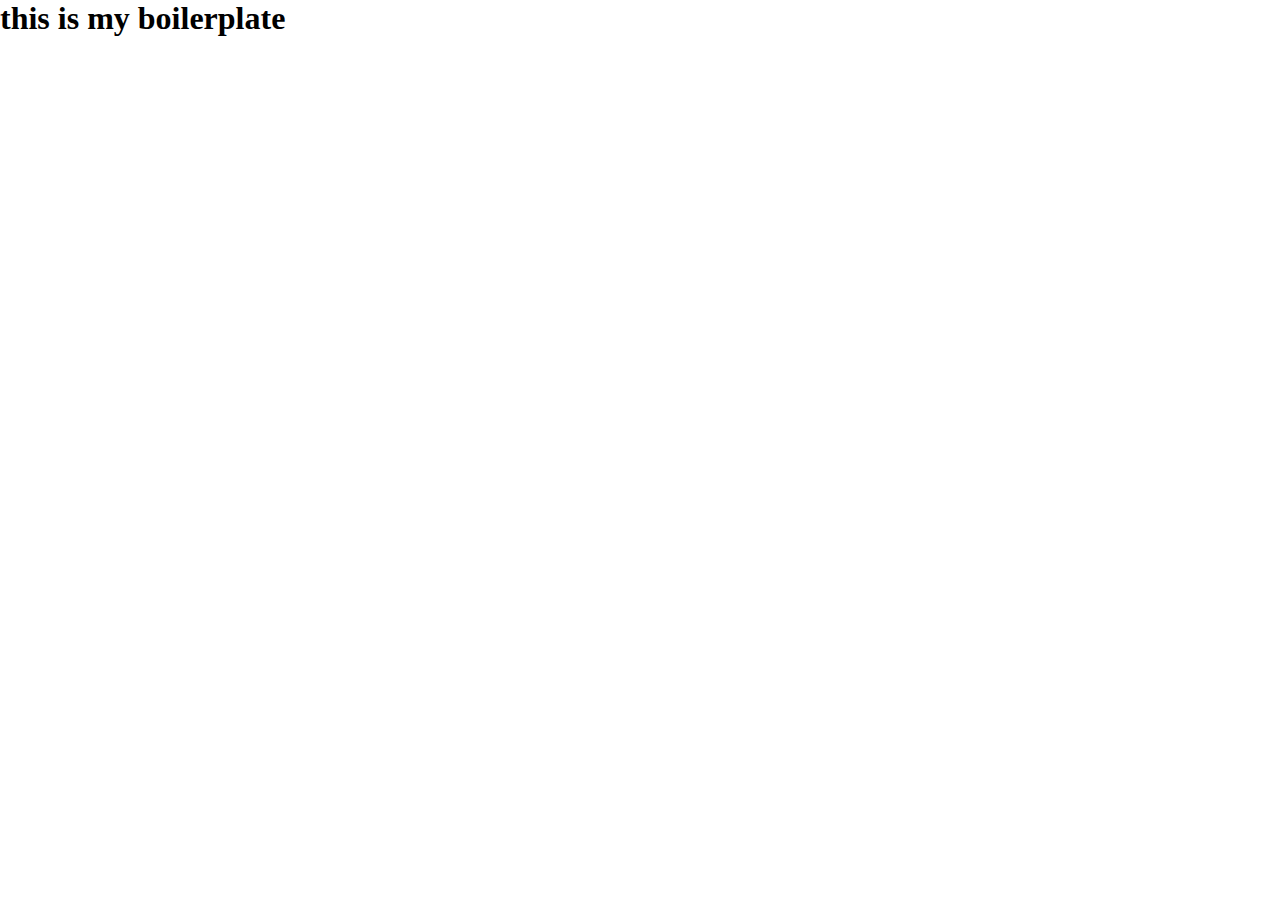
<file: boilerplate/index.html>
<!DOCTYPE html>
<html lang="en">
  <head>
    <meta charset="UTF-8" />
    <meta name="viewport" content="width=device-width, initial-scale=1.0" />
    <title>boilerplate</title>

    <link rel="Stylesheet" href="style.css" />

    <scripts src="script.js" defer></scripts>
  </head>

  <body>
    <h1>this is my boilerplate</h1>
  </body>
</html>
</file>
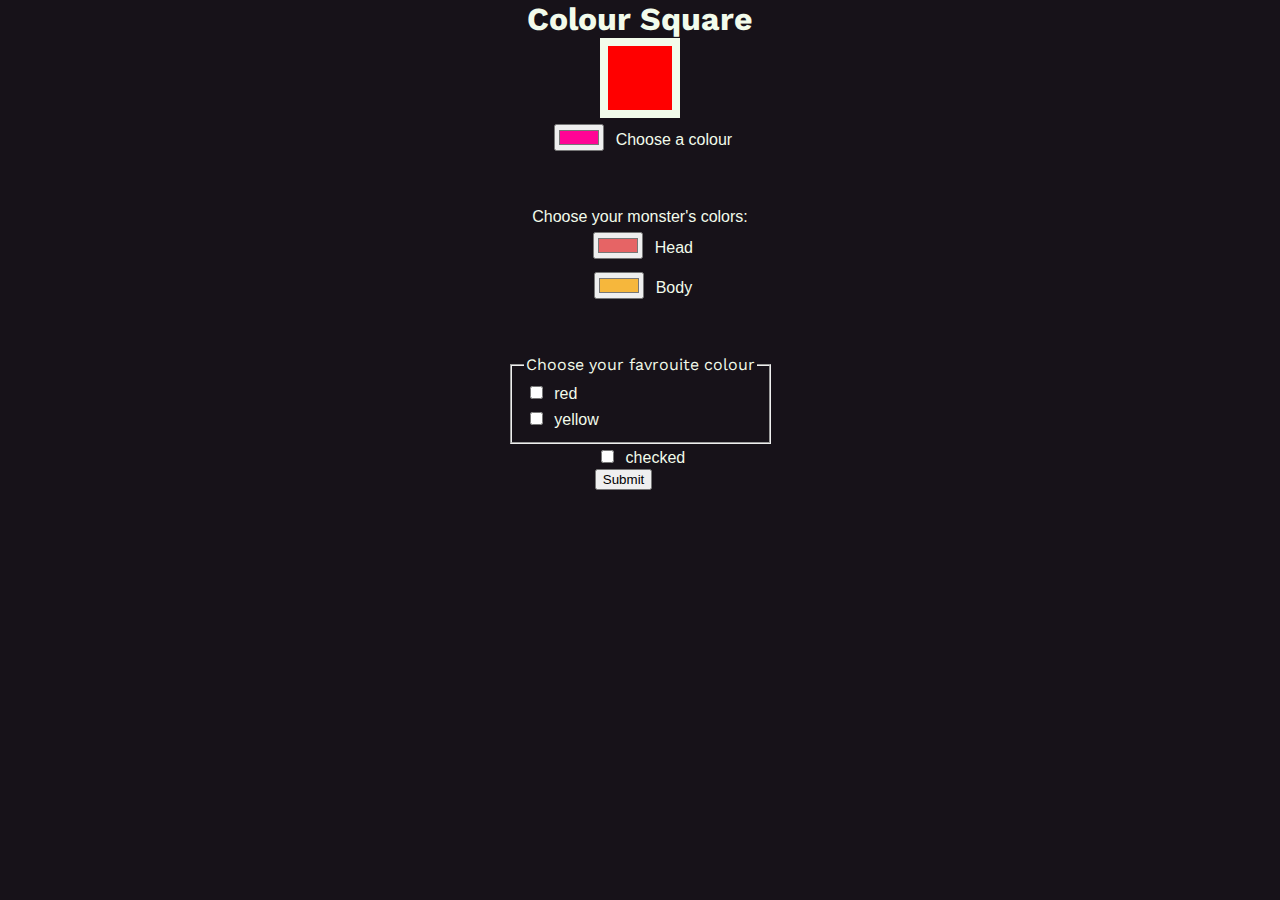
<file: colourpickerfeature/index.html>
<!DOCTYPE html>
<html lang="en">
  <head>
    <meta charset="UTF-8" />
    <meta name="viewport" content="width=device-width, initial-scale=1.0" />
    <title>Colour Picker</title>

    <link rel="Stylesheet" href="style.css" />

    <script src="script.js" defer></script>

    <style>
      .gap-example {
        margin-bottom: 50px; /* Adds gap below the element */
      }
    </style>
  </head>

  <body>
    <h1>Colour Square</h1>

    <div id="colour-square"></div>

    <div>
      <input
        type="color"
        id="colour-picker"
        name="colour-picker"
        value="#ff0495"
      />
      <label for="colour-picker">Choose a colour</label>
    </div>

    <div class="gap-example"></div>
    <p>Choose your monster's colors:</p>

    <div>
      <input type="color" id="head" name="head" value="#e66465" />
      <label for="head">Head</label>
    </div>

    <div>
      <input type="color" id="body" name="body" value="#f6b73c" />
      <label for="body">Body</label>
      <style></style>
    </div>

    <div class="gap-example"></div>

    <fieldset>
      <legend>Choose your favrouite colour</legend>
      <div>
        <input type="checkbox" id="red" name="interest" value="red" />
        <label for="red">red</label>
      </div>
      <div>
        <input type="checkbox" id="yellow" name="interest" value="yellow" />
        <label for="yellow">yellow</label>
      </div>
    </fieldset>
    <form>
      <div>
        <input
          type="checkbox"
          id="subscribeNews"
          name="subscribe"
          value="newsletter"
        />
        <label for="subscribeNews">checked</label>
      </div>
      <div>
        <button type="submit">Submit</button>
      </div>
    </form>
  </body>
</html>
</file>
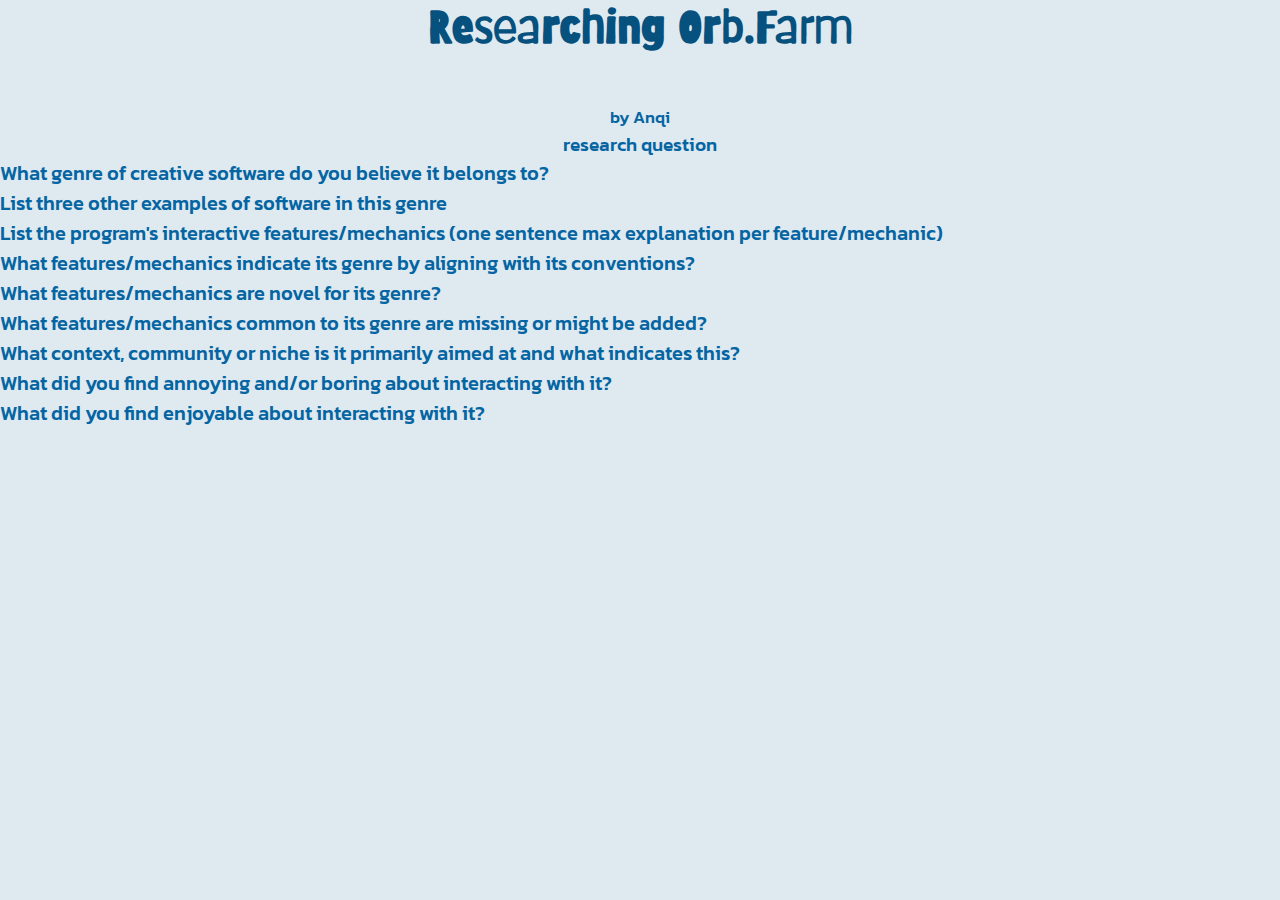
<file: DMS3 A1/index.html>
<!DOCTYPE html>
<html lang="en">
  <head>
    <meta charset="UTF-8" />
    <meta name="viewport" content="width=device-width, initial-scale=1.0" />
    <title>boilerplate</title>

    <link rel="Stylesheet" href="style.css" />

    <scripts src="script.js" defer></scripts>

    <link rel="preconnect" href="https://fonts.googleapis.com" />
    <link rel="preconnect" href="https://fonts.gstatic.com" crossorigin />
    <link
      href="https://fonts.googleapis.com/css2?family=Barriecito&family=Kanit:ital,wght@0,100;0,200;0,300;0,400;0,500;0,600;0,700;0,800;0,900;1,100;1,200;1,300;1,400;1,500;1,600;1,700;1,800;1,900&display=swap"
      rel="stylesheet"
    />
    <style>
      .gap-example {
        margin-bottom: 50px; /* Adds gap below the element */
      }
    </style>
  </head>

  <body>
    <h1>Researching Orb.Farm</h1>
    <div class="gap-example"></div>

    <h2>by Anqi</h2>

    <h3>research question</h3>

    <h4>What genre of creative software do you believe it belongs to?</h4>

    <h4>List three other examples of software in this genre</h4>

    <h4>
      List the program's interactive features/mechanics (one sentence max
      explanation per feature/mechanic)
    </h4>

    <h4>
      What features/mechanics indicate its genre by aligning with its
      conventions?
    </h4>

    <h4>What features/mechanics are novel for its genre?</h4>

    <h4>
      What features/mechanics common to its genre are missing or might be added?
    </h4>

    <h4>
      What context, community or niche is it primarily aimed at and what
      indicates this?
    </h4>

    <h4>What did you find annoying and/or boring about interacting with it?</h4>

    <h4>What did you find enjoyable about interacting with it?</h4>
  </body>
</html>
</file>
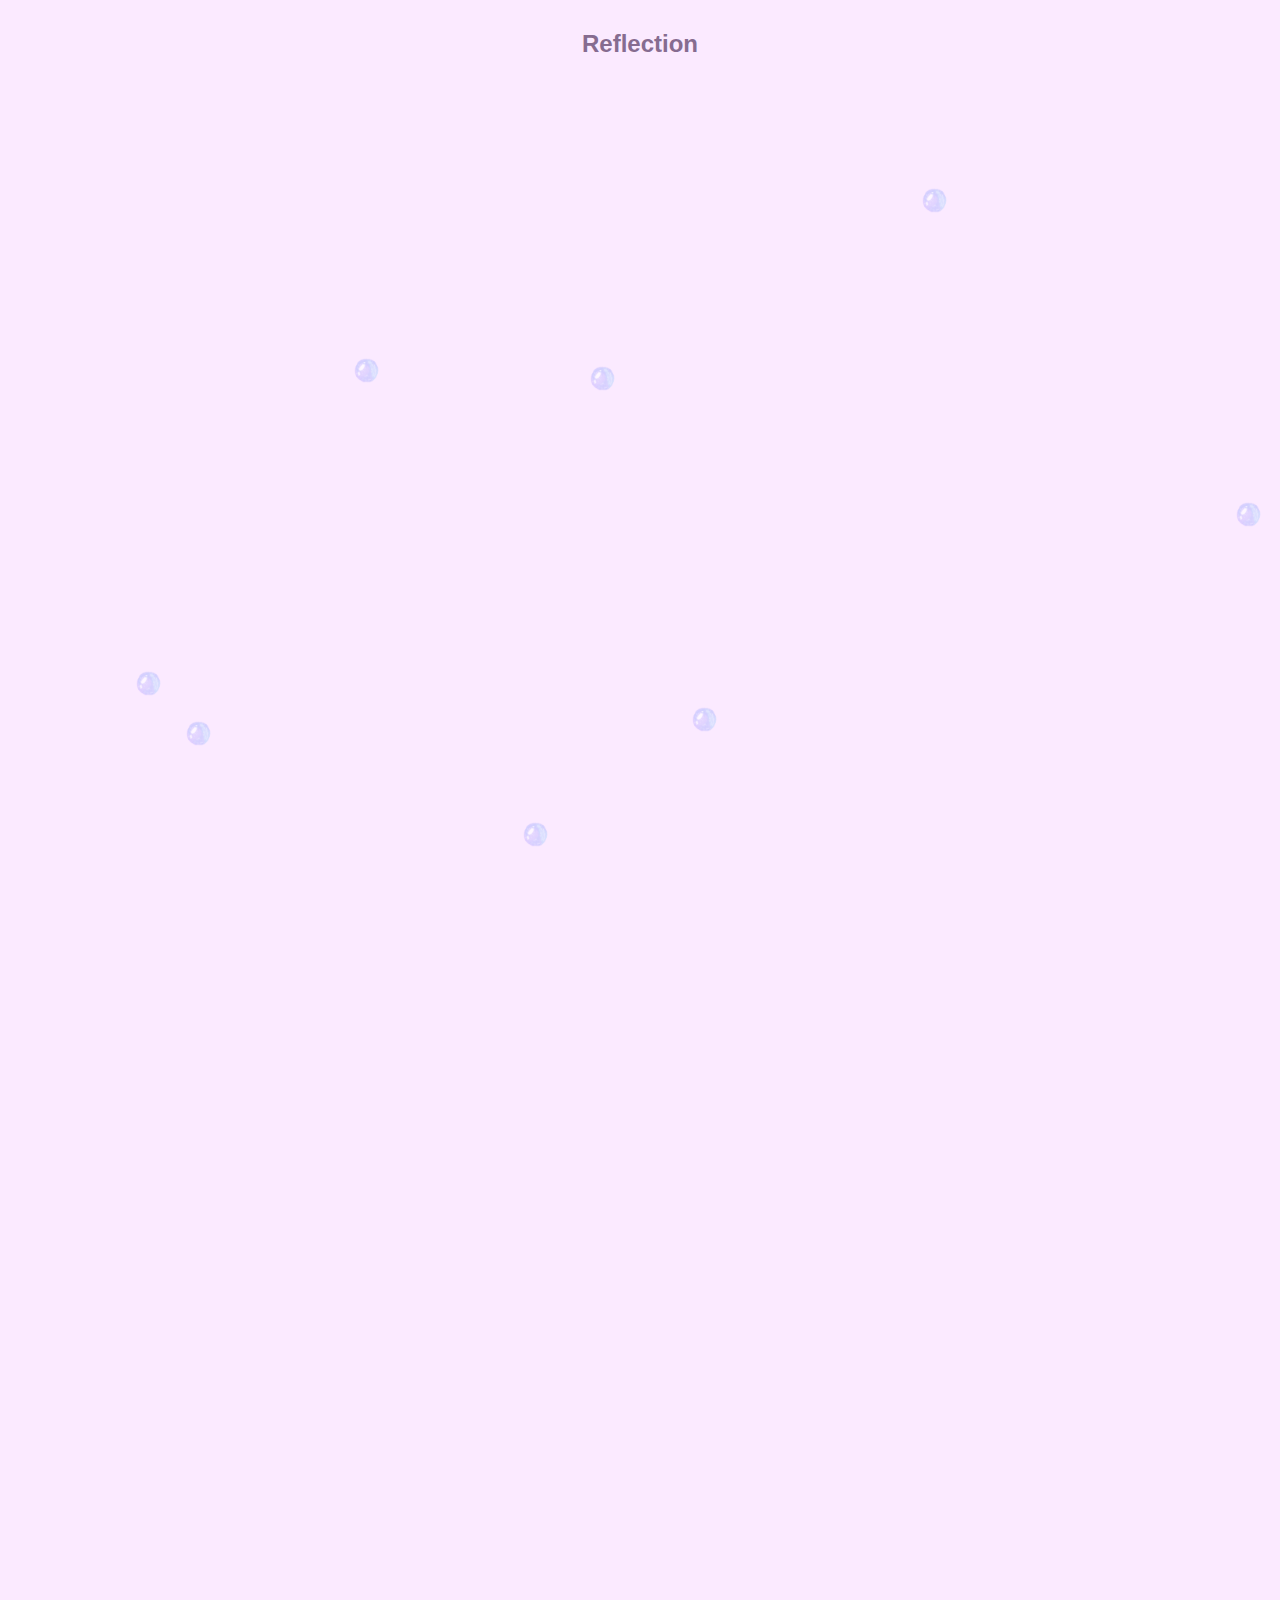
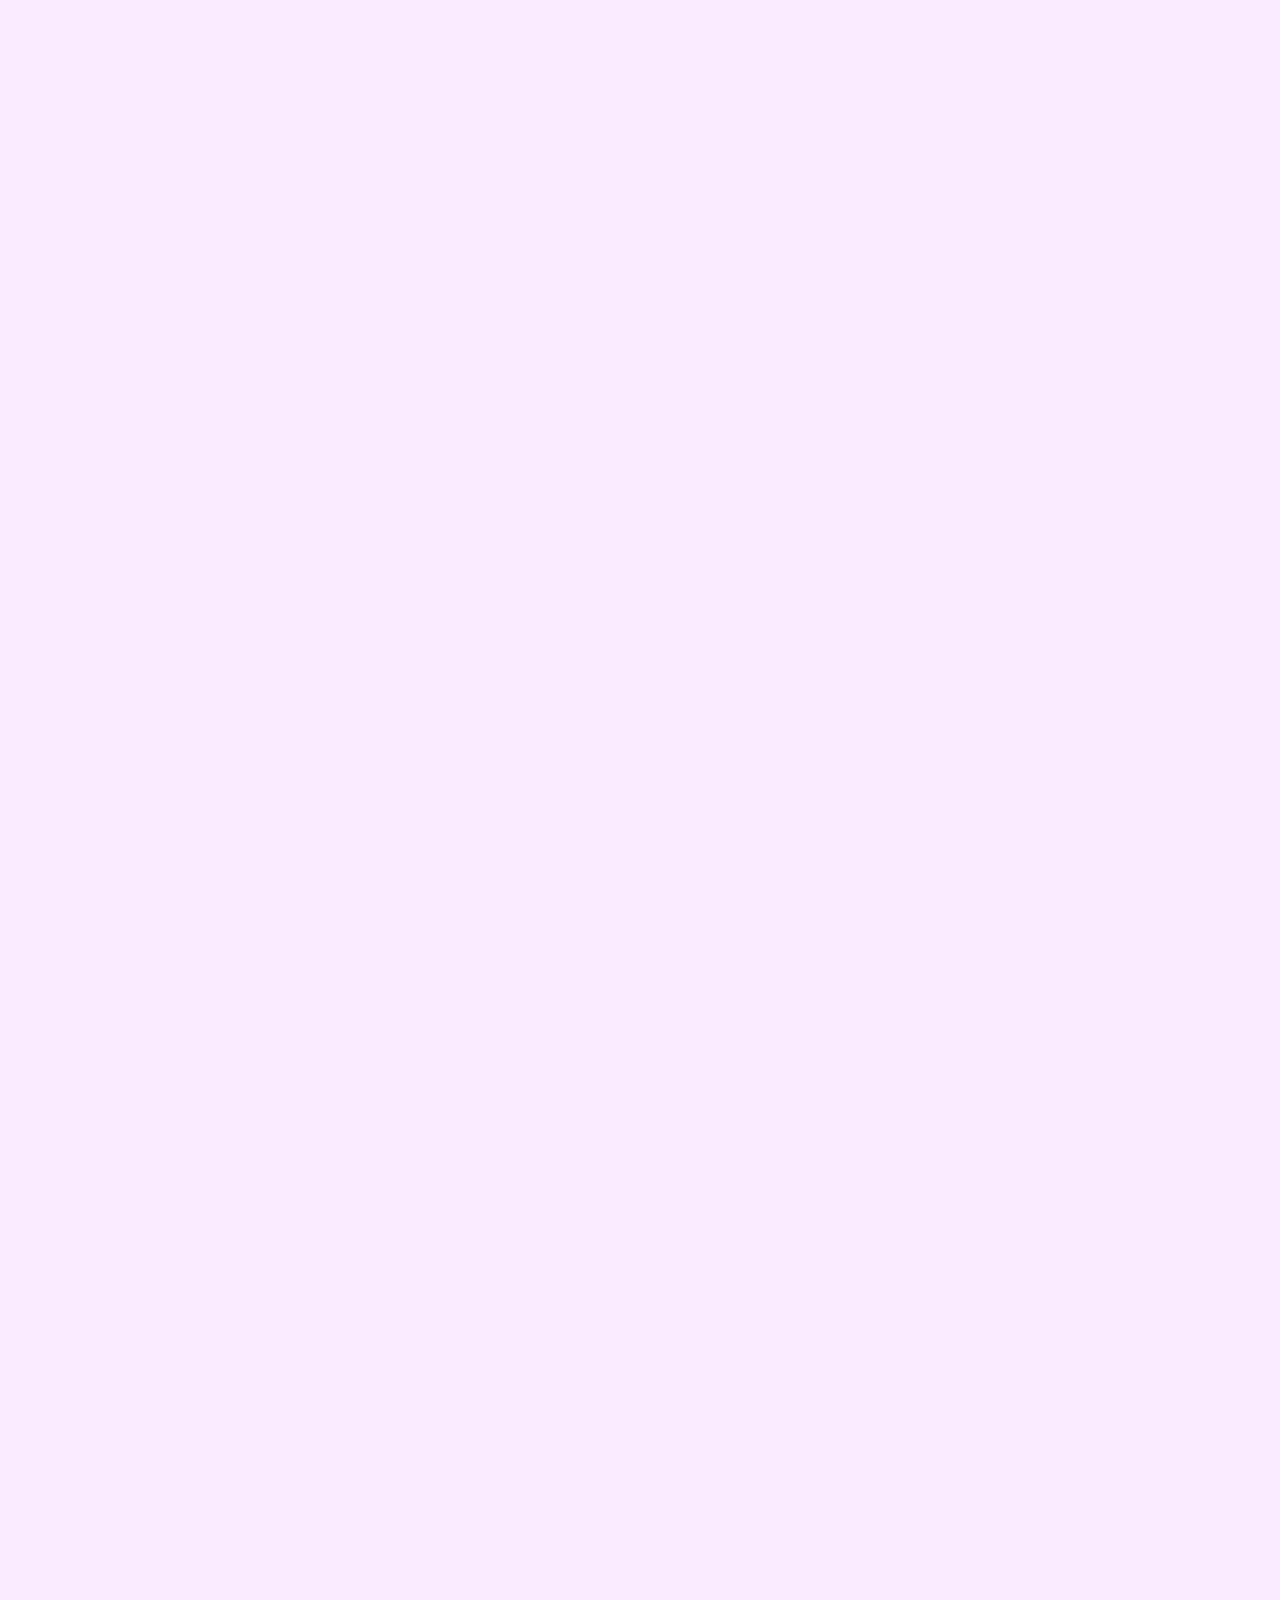
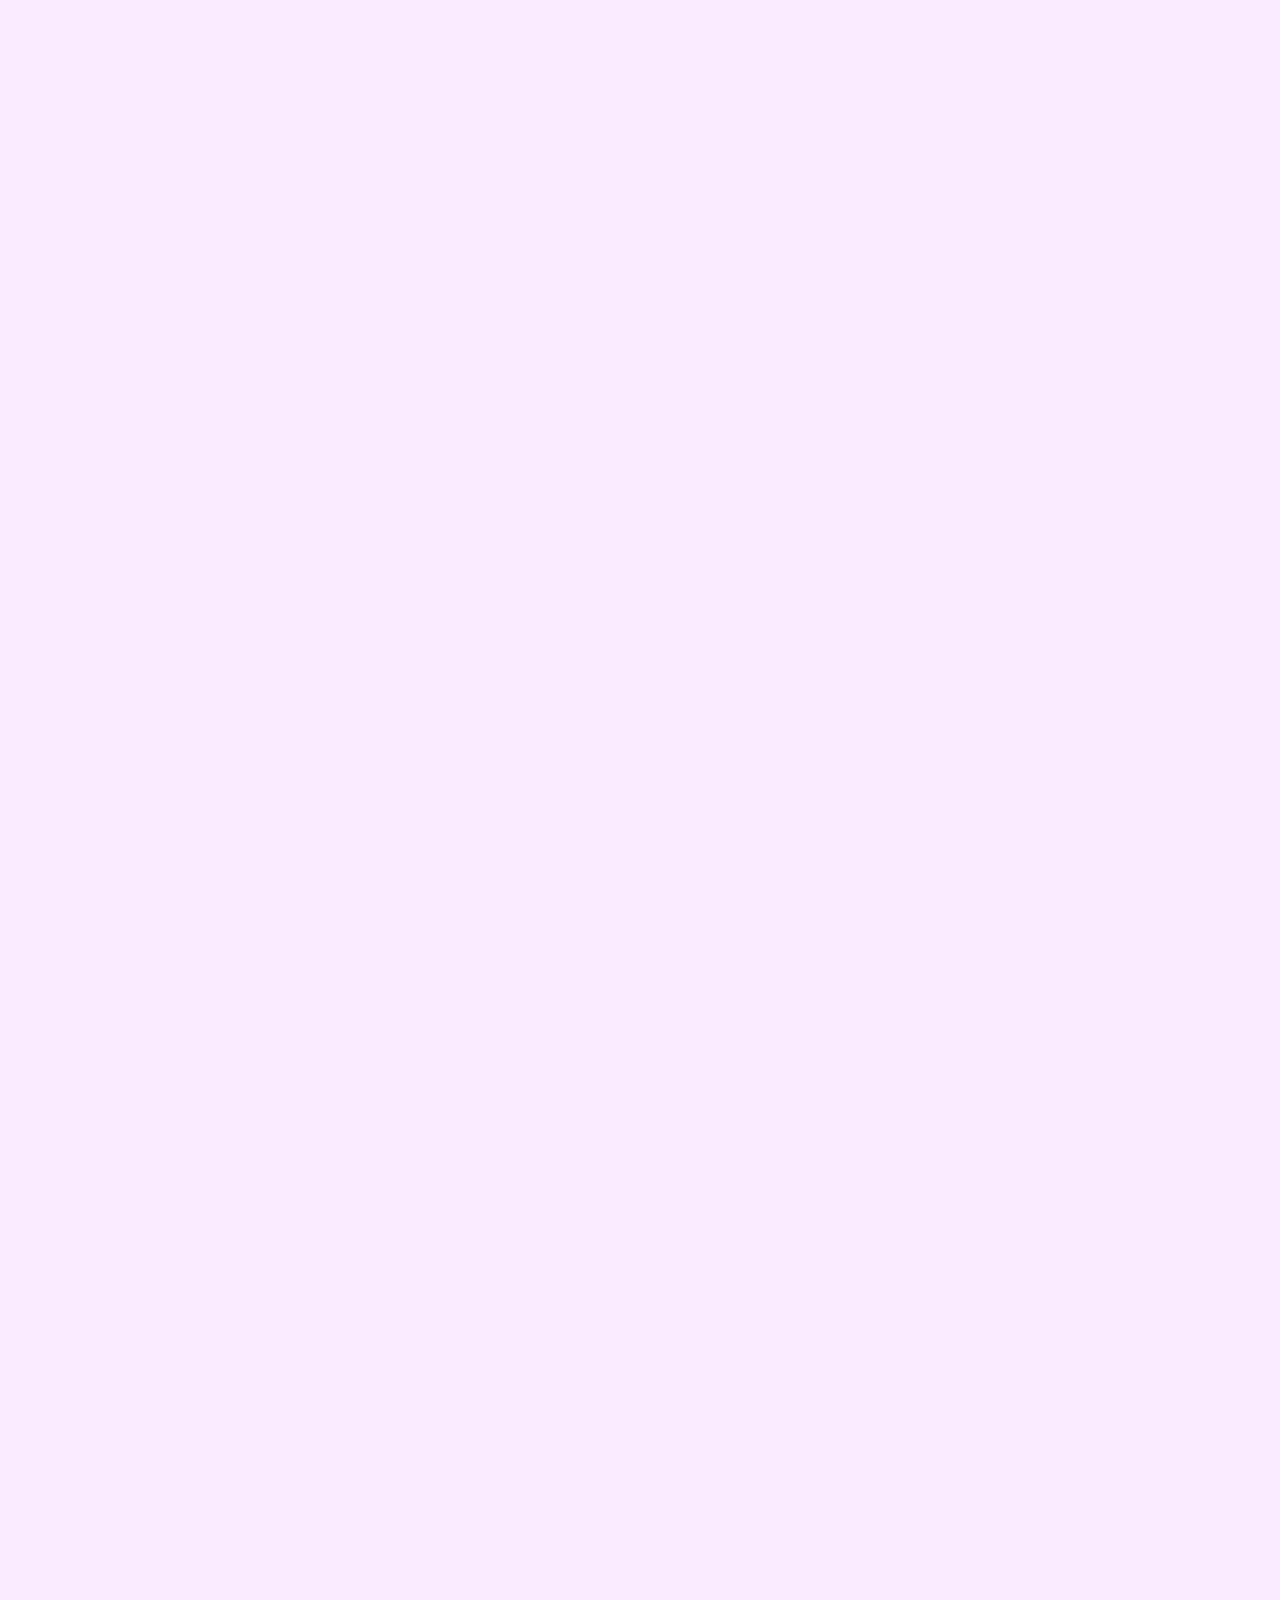
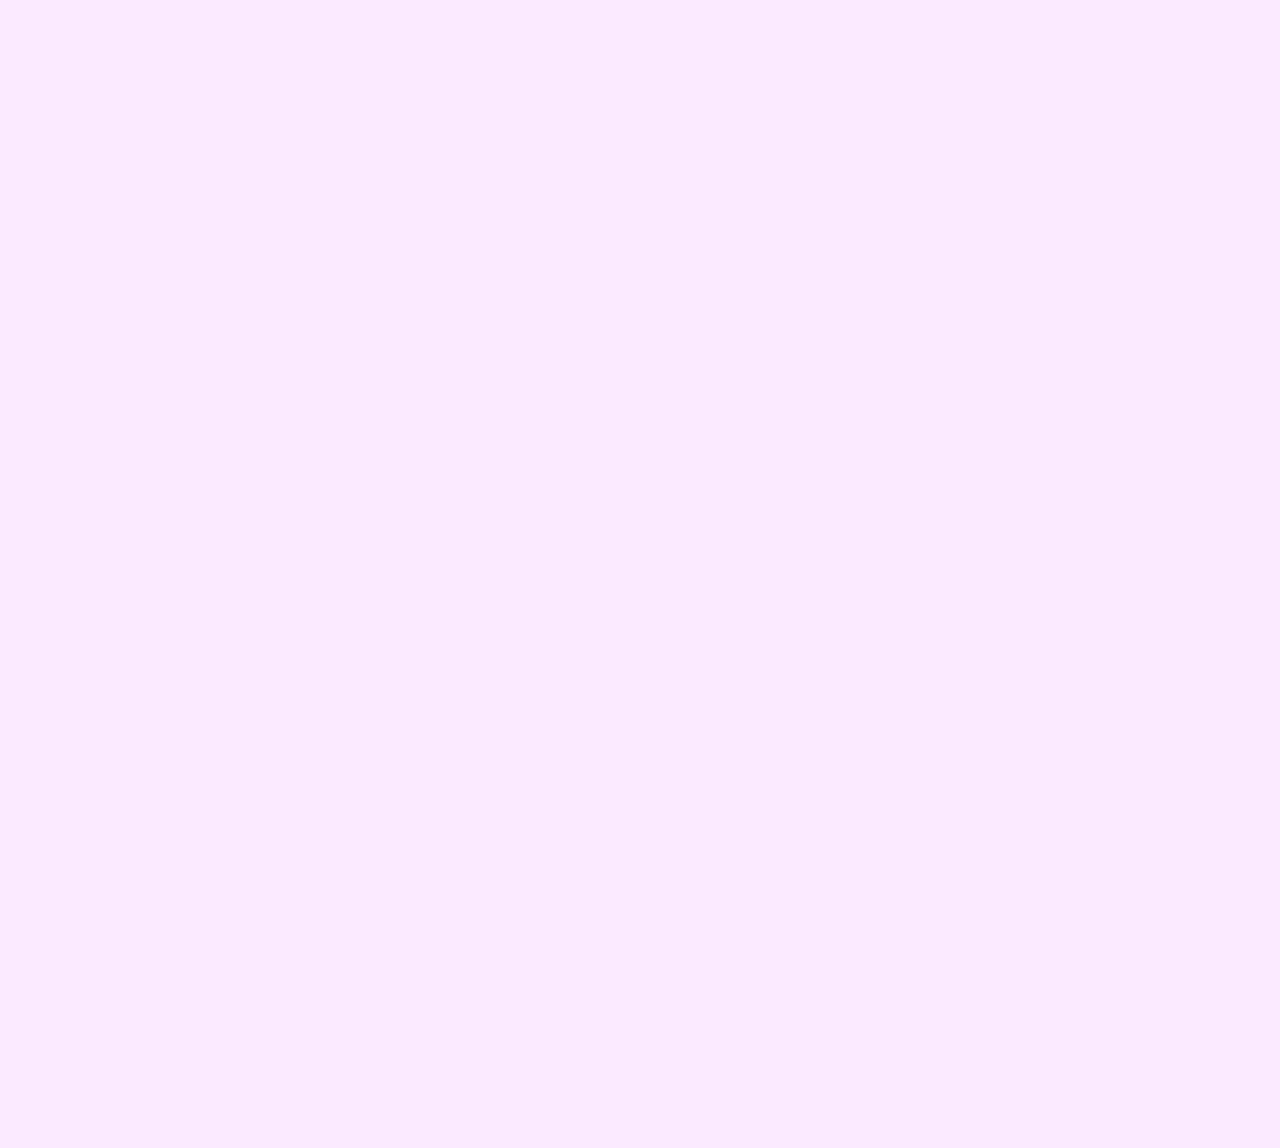
<file: reflection/index.html>
<!DOCTYPE html>
<html lang="en">
<head>
    <meta charset="UTF-8">
    <meta name="viewport" content="width=device-width, initial-scale=1.0">
    <title>Reflection</title>
    <link rel="stylesheet" href="style.css">
    
</head>
<body>
    <header>Reflection</header>
      <div id="ball-background"></div>
    <div class="para">
        <div class="question"> Judgement of Purpose 💭: Your desired outcome for the project - what did you want it to do?</div>
        <p>My ideal outcome was to create a decompression website based game where the users can have a soothing and calm experience from simple, relaxing gameplay. My goal was to welcome users by providing them with a minimal, stress-free environment, supported by effective design features. To accomplish that, I used a soft and gentle looping piano music track to reinforce and maintain a soothing atmosphere. I chose to mainly use a purple and pink colour palette to create a dreamy and peaceful visual stimulation. Every element, visual, sonic, and interactive—was carefully designed to maintain the objective of encouraging relaxation and mental ease throughout the experience.</p>
    </div>

    <div class="para">
        <div class="question"> Judgments of worth 💭: What values, besides novelty, were important for the project?</div>
        <p>Besides novelty, other important values of my project were emotion, comfort, simplicity, and user interaction. I wanted users to feel decompressed while experiencing the project, interacting without pressure or complexity. The interface was intentionally designed with minimal and intuitive features to reduce cognitive load and promote a sense of ease and engagement. Tone was also a key value; through soothing sounds and soft visuals, the project creates an ambient atmosphere that helps users relax and process their emotions. Overall, these values worked together to support a calm user experience.</p>
    </div>

    <div class="para">
        <div class="question"> Judgement of framing 💭: What were the limitations (conceptual and/or technical) you placed on the project's design space?</div>
        <p>I intentionally avoided competitive gameplay elements, such as time constraints or missions, because my goal was to create a decompression website that helps users feel relaxed throughout the experience. Interaction is limited to bubble popping only, allowing users to focus on the simple, satisfying action and the unique sound each bubble makes. Stressful or intense visuals and sounds were deliberately excluded. The bubbles were designed to harmonize with a soft, calming color palette, creating a visually soothing environment. The audio elements were carefully explored and refined to maintain a gentle, ambient tone. Every aspect of the project was guided by a focus on calmness and emotional comfort. I deliberately avoided challenges, achievements, and narrative structures such as background stories or progress tracking to keep the experience unstructured, open-ended, and emotionally healing.</p>
        <img src="Bubbles.PNG" alt="bubbles" class="bubbleimg">
        <img src="bgcolour.png" alt="bg" class="colourplt">
        <img src="dropdowncolour.png" alt="dd" class="colourplt">
        <img src="assetcolour.png" alt="as" class="colourplt">
        <img src="textcolour.png" alt="bg" class="colourplt">
    </div>

    <div class="para">
        <div class="question"> What did you deliberately limit in terms of your concept or design? (Conceptual limitations)</div>
        <p>My ideal outcome was to create a decompression website based game where the users can have a soothing and calm experience from simple, relaxing gameplay. My goal was to welcome users by providing them with a minimal, stress-free environment, supported by effective design features. To accomplish that, I used a soft and gentle looping piano music track to reinforce and maintain a soothing atmosphere. I chose to mainly use a purple and pink colour palette to create a dreamy and peaceful visual stimulation. Every element, visual, sonic, and interactive—was carefully designed to maintain the objective of encouraging relaxation and mental ease throughout the experience.</p>
    </div>

    <div class="para">
        <div class="question"> What technical constraints did you work within or choose to stay within?</div>
        <p>For technical considerations, I built the project using HTML, CSS, and JavaScript, as these are the primary programming languages I’ve been learning. An important library I incorporated into the project is Tone.js, which I used to create synthesised sounds for the bubble interactions—an essential part of the user experience. I specifically used the PolySynth instrument from Tone.js, combined with randomness to generate real-time audio feedback each time a bubble is popped.</p>
        <p>For the visual elements, I used Procreate to design the different bubble styles and effects. I chose Procreate over software like Photoshop or Illustrator because I’m more familiar with it, and its hand-drawn interface on the iPad allows for greater convenience and fine detail in my illustrations.</p>
        
    </div>
        
   
     <div class="para">
        <img src="S.png" alt="sound" class="s1">
        <img src="S2.png" alt="sound" class="s1">
        <img src="S3.png" alt="sound" class="s2">
    </div>

     <div class="para">
        <div class="question"> Judgments of appearance 💭: What were your choices and intentions in relation to the style/character/aesthetics of the project?</div>
        <p>I focused on a calm aesthetic and style; therefore, I used a soft colour palette of light purple, pink, and blue. Some bubble designs incorporate all three colours, while others use a single gradient of one hue (purple, pink, or blue). The hand-drawn bubbles create an organic and varied appearance, contributing to a gentle atmosphere by intentionally avoiding high contrast and sharp edges. In terms of appearance, I also incorporated a minimalist design, keeping the interface clean and simple. This reflects the simplicity of the interaction experience and helps reduce visual stress. Another small detail I integrated into the design is the effect that occurs after a bubble pops, making the feedback feel more responsive and fluid.</p>
    </div>

    <div class="para">
        <img src="Screenshot 2025-05-20 at 10.43.34 pm.png" alt="web" class="pagesc">
        <img src="T2.png" alt="web" class="pagesc">
        <img src="T3.png" alt="web" class="pagesc">
    </div>

    <div class="para">
        <div class="question"> Judgement of quality 💭: What choices did you make about the technical implementation of the project?</div>
        <p>I built the site with Github and Visual Studio Code, using HTML, CSS, and JavaScript to ensure broad compatibility and lightweight performance. For asset creation, I used Procreate, which allowed me to efficiently design the bubbles directly on an iPad, a quick and precise tool for my workflow. For sound synthesis, I integrated Tone.js to generate real-time bubble popping sounds that respond to user interactions. Tone.js is a powerful library that enables random synth generation at different pitches. Among its features, I implemented Poly Synths, a polyphonic analog synthesizer capable of producing short, clean sounds. The randomness in pitch variation adds creativity to the audio feedback and prevents repetition, effectively killing two birds with one stone.</p>
       
    </div>

    <div class="para">
        <img src="Git.png" alt="sc" class="pagesc">
        <img src="P.PNG" alt="pro" class="pagesc">
    </div>
    
    <div class="para">
        <div class="question"> Judgement of composition 💭: How did you balance the project as a gestalt whole?</div>
        <p>I intentionally designed the interactions to be paced and calming—for example, bubbles are generated at random positions but move at moderate speeds to keep users engaged without causing stress. This design choice supports my overall aim: to create a calm aesthetic and promote a relaxing experience. I also kept the interaction and layout minimal, limiting the user’s input to simply clicking bubbles and maintaining a clean interface to help focus attention on the interaction and reduce cognitive overload. Repetition is another key design element, bubbles vary in size, speed, position, and the synth sounds they trigger, creating a rhythmic flow without making the experience feel monotonous. All visual, audio, and interactive elements are integrated with the same goal in mind: to offer a calm, decompressing experience.</p>
    </div>

     <div class="para">
        <div class="question"> Judgement of navigation 💭: What did you choose to prioritise during your project's development?</div>
        <p>By prioritising minimal navigation, I focused on simplicity in both visuals and audio. Users can immediately interact without needing to read instructions or make any decisions. However, I realise I should have included a pop-up tab when entering the website to inform users that the site will play sounds. There is only one main interaction—clicking the bubbles—which keeps the interface clear and straightforward, reducing complexity and encouraging a calm, playful ambience. I intentionally avoided using menus or layered UI, so every element appears on a single page, without requiring users to navigate through different screens. Each click provides instant audio-visual feedback—a popping synth sound paired with a bubble animation—mimicking the effect of a bubble being popped. I also intentionally excluded any goals, timers, or missions to make the experience open-ended, allowing users to engage at their own pace, free from pressure. Users are welcomed into a soft and comfortable environment with no specific aim; they can simply click and enjoy the sounds—whether it's the synths or the background music. Personally, I really enjoyed the background piano soundtrack, as it feels gentle and has a healing effect.</p>
        
    </div>

    <div class="para">
        <img src="Screenshot 2025-06-04 at 10.45.25 pm.png" alt="sc" class="pagesc">
    </div>
<script src="script.js"></script>
</body>
</html>
</file>
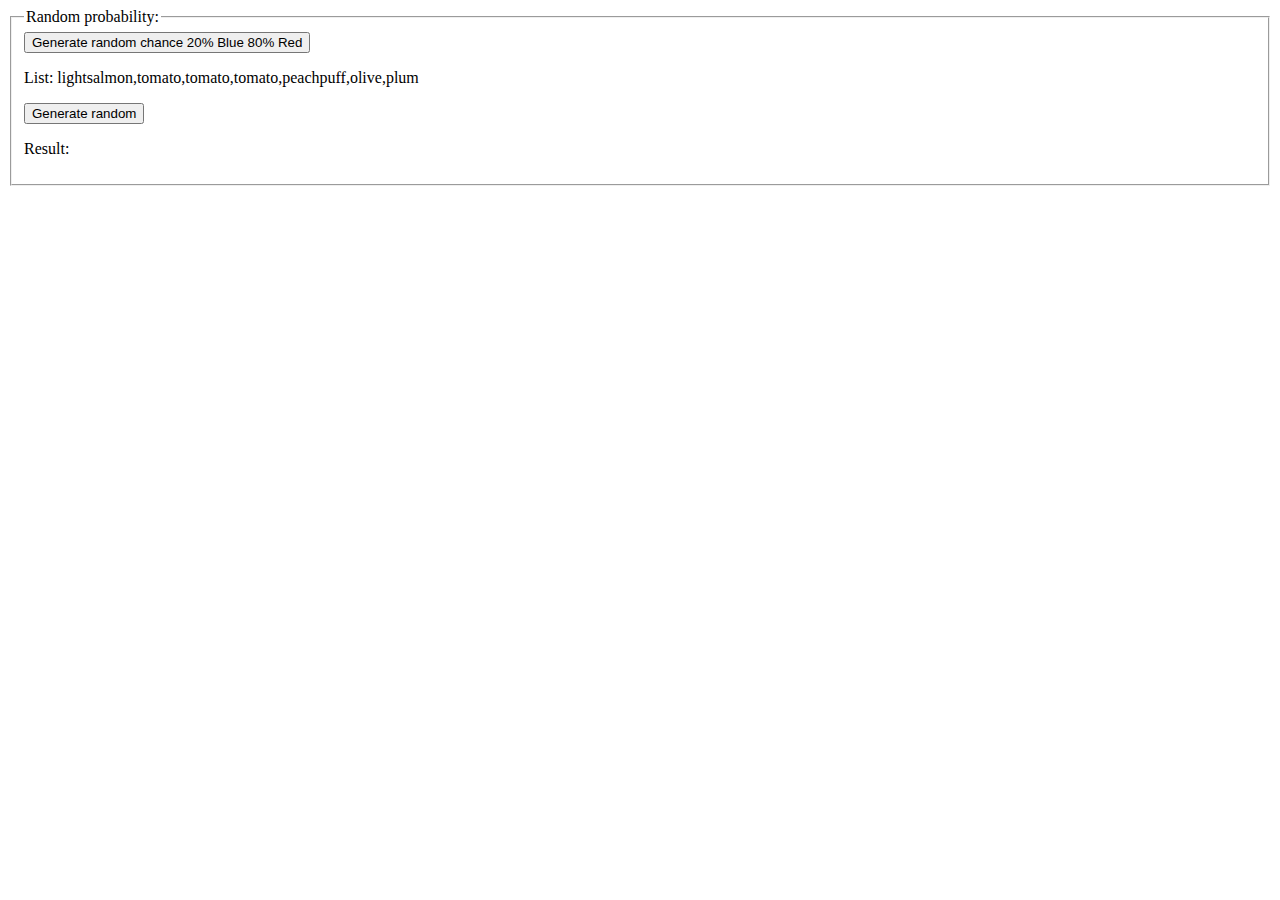
<file: test-randomness/index.html>
<!DOCTYPE html>
<html lang="en">
<head>
    <meta charset="UTF-8">
    <meta name="viewport" content="width=device-width, initial-scale=1.0">
    <title>Document</title>
</head>
<body>
    <fieldset>
        <legend>Random probability:</legend>
        <button id="randomProbBtn">Generate random chance 20% Blue 80% Red</button>
        <p>List: <span id="listForRandomProbSpan"></span></p>
        <button id="randomFromListProbBtn">Generate random</button>
        <p>Result: <span id="randomFromListProbSpan"></span></p>      
      </fieldset>
</body>
<script>
    document.getElementById("randomFromListProbBtn").addEventListener("click", randomListProbSelect);

let randomFromListProbResult = document.getElementById("randomFromListProbSpan");

/* define the array we want to pick from, this is just some string values, but could be anything */
/* note there's multiple tomato entries, making it more likely to be picked */
let listForRandomProbPick = [
  "lightsalmon",
  "tomato",
  "tomato",
  "tomato",
  "peachpuff",
  "olive",
  "plum"
];

/* this is just for demonstration purposes, we're setting the appropriate element's content our working list */
let listForRandomProb = document.getElementById("listForRandomProbSpan");
listForRandomProb.innerHTML = listForRandomProbPick;

function randomListProbSelect(){
  /* first we're finding our random number */
  let randomNumber = Math.random();
  /* we're finding our random item much as the previous examples */
  let randomSelector = Math.floor(listForRandomProbPick.length * randomNumber);
  /* then we're setting the appropriate element's content to our item */
  randomFromListProbResult.innerHTML = listForRandomProbPick[randomSelector];
}
</script>
</html>
</file>
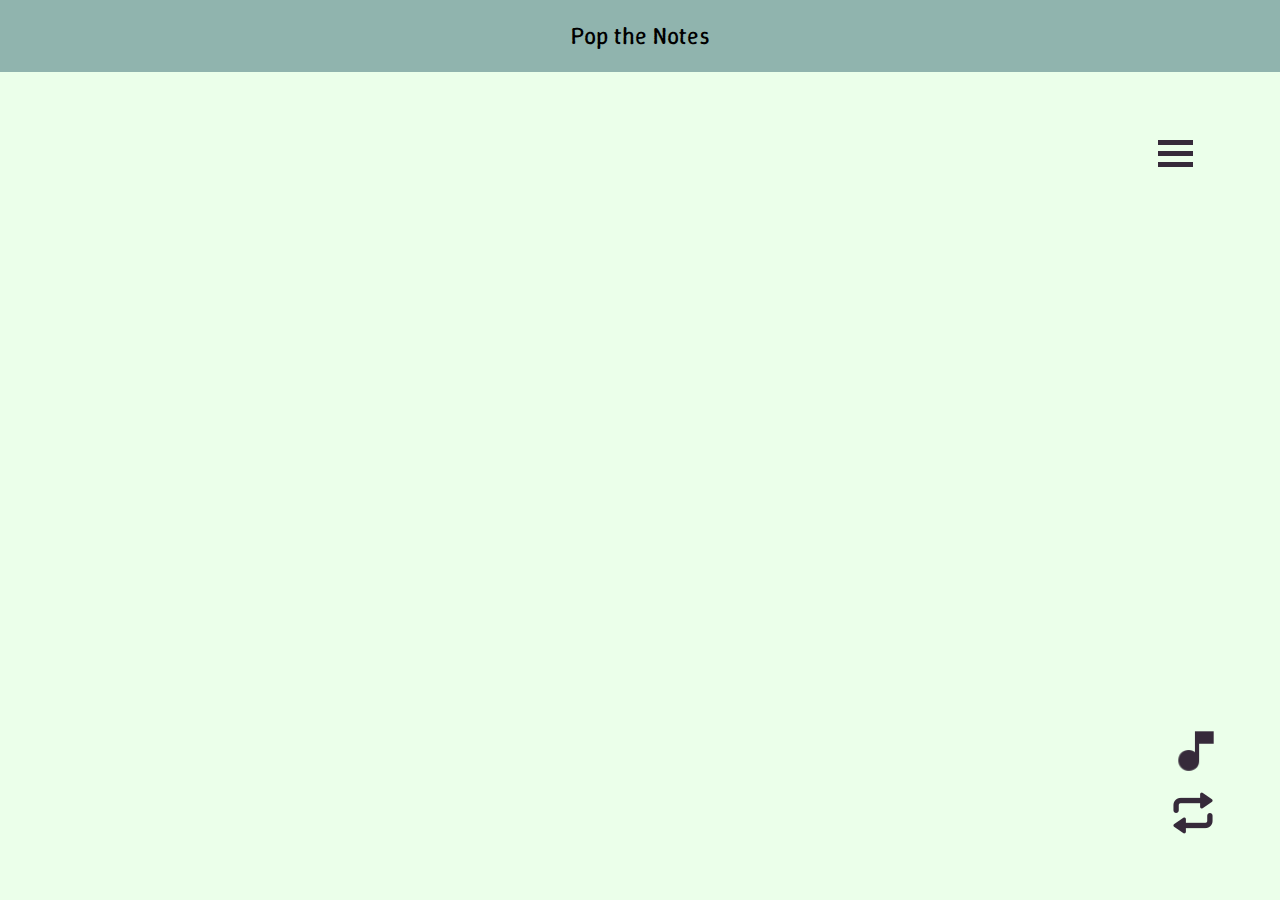
<file: dms3a2/switch.html>
<!DOCTYPE html>
<html lang="en">
<head>
    <meta charset="UTF-8">
    <meta name="viewport" content="width=device-width, initial-scale=1.0">
    <title>dms3 a2</title>
    <link rel="stylesheet" href="switch.css"></link>
    <script src="script.js" defer></script>
    <style>
        @import url('https://fonts.googleapis.com/css2?family=Anton&family=Bytesized&family=Winky+Rough:ital,wght@0,300..900;1,300..900&display=swap');
        </style>
</head>
<body>
    <header> Pop the Notes</header>
        
    <nav>
        <div class="menu"> 
            <!-- the menu icon -->
            <div id="menuToggle" class="container">
            <div class="bar1"></div>
            <div class="bar2"></div>
            <div class="bar3"></div>
        </div>

        <div class="dropdown" id="dropdownMenu">
            <a href="#">About</a>
            <a href="#">Theme</a>
            <!-- dropdown lists  -->
        </div>
        </div>
    </nav>
    <div class="custom-controls button">
        <button id="muteBtn" onclick=toggleMute()>
            <img src="icons8-music-note-48.png" 
            alt="mute button">
        </button>
        <div >
            <button id="switchBtn">
                <img src="icons8-repeat-64.png" 
                alt="switch button">
            </button>
        </div>
    </div>
   

   
    

</script>
    
</body>
</html>
</file>
<file: boilerplate/style.css>
@import url("https://fonts.googleapis.com/css2?family=Roboto+Condensed:ital,wght@0,100..900;1,100..900&display=swap");

* {
  box-sizing: border-box;
  margin: 0;
}

:root {
  --col-01: black;
  --col-02: white;
  --col-03: pink;
  --col-04: rgb(223, 101, 215);
  --border: single 1rem var(var(--col-01));
}
</file>
<file: colourpickerfeature/style.css>
@import url("https://fonts.googleapis.com/css2?family=Work+Sans:ital,wght@0,100;1,100&display=swap");

* {
  box-sizing: border-box;
  margin: 0;
}

:root {
  --col01: #171219;
  --col02: #f2fbeb;
  --col03: #5252ff;
  --col04: #b6e878;
  --border: solid 0.5rem var(--col02);
}

body {
  font-family: "Work Sans", sans-serif;
  display: flex;
  flex-direction: column;
  align-items: center;

  background-color: var(--col01);
  color: var(--col02);
}

#colour-square {
  width: 5rem;
  height: 5rem;
  background-color: var(--col03);
  border: var(--border);
}

p,
label {
  font: 1rem "Fira Sans", sans-serif;
}

input {
  margin: 0.4rem;
}
</file>
<file: DMS3 A1/style.css>
@import url("https://fonts.googleapis.com/css2?family=Roboto+Condensed:ital,wght@0,100..900;1,100..900&display=swap");

* {
  box-sizing: border-box;
  margin: 0;
}

:root {
  --col-01: #0465a2;
  --col-02: #374955;
  --col-03: #1F5E3F;
  --col-04: #785a3a;
  --col-05: #07517e;
  --col-06: #6997c4;
  --border: single 1rem var(var(--col-01));
  background-color: #dee9f0;
}


.title {
  animation:
  6s linear 0s infinite alternate bounce;
}

@keyframes bounce
{
  from {
    transform: translateX(-50vw);
  }to {
    transform: translateX(50vw);
  }
}

h1 {
  font-family: "Barriecito", system-ui;
  font-weight: bold;
  font-size: 45px;
  font-style:normal;
  color: var(--col-05);
  text-align: center;
}

h2 {
  font-family: "Kanit", sans-serif;
  font-weight: 500;
  font-style: normal;
  font-size: 17px;
  color: var(--col-01);
  text-align: center;
}
h3 {
  font-family: "Kanit", sans-serif;
  font-weight: 500;
  font-style: normal;
  color: var(--col-01);
  text-align: center;
}
section{
  text-align: center;
  border: 2px solid #5c6c78;
  font-weight: bold;
}
h4 {
  font-family: "Kanit", sans-serif;
  font-weight: 460;
  font-style: normal;
  font-size: 20px;
  color: var(--col-01);
}

h5 {
  font-family: "Kanit", sans-serif;
  font-weight: 400;
  font-style: normal;
  font-size: 15px;
  color: var(--col-06);
 
}
li {
  font-family: "Kanit", sans-serif;
  font-weight: 400;
  font-style: normal;
  font-size: 15px;
  color: var(--col-06);
 
}
</file>
<file: reflection/style.css>
:root {
  --bg-color: #fbeaff;
  --asset-color:#dfc3eb;
  --dropdown-color:#f0e0f6;
  --text-color:#23022f;

}
body {
    font-family: sans-serif;
    background: var(--bg-color);
    margin: 0;
    padding: 30px;
}
.bouncing-ball {
  position: absolute;
  width: 60px;
  height: 60px;
  background-image: url('Bubble.png');
  background-size: contain;
  opacity: 0.6;
}
#ball-background {
  position: fixed;
  width: 100%;
  height: 100%;
}

header{
    text-align: center;
    font-size: 1.5rem;
    font-weight: bold;
    color: #866c90;
}
.colourplt{
  width: 100px;
  height: 150px;
}
.bubbleimg{
  width: 120px;
  height: 120px;
}
.pagesc{
  width: 500px;
  height: 300px;
}
.s1{
  width: 600px;
  height: 50px;
}
.s2{
  width: 600px;
  height: 110px;
}
.para {
    color: var(--text-color);
    max-width: 600px;
    margin: 200px auto;
    padding: 20px;
    background: white;
    border-radius: 20px;
    box-shadow: 0 10px 20px #baa8c1;
    font-size: 0.1rem;
    opacity: 0;
    transform: scale(0.5);
    animation: fadeIn linear both;
    animation-timeline: view();
    animation-range: entry 20% cover 50%;
}

@keyframes fadeIn {
    to {
        opacity: 1;
        transform: scale(1.15);
        font-size: 1.2rem;
    }
}

.question {
    font-style: italic;
    color: #826e8a;
    font-size: 0.95rem;
    margin-bottom: 10px;
}
</file>
<file: dms3a2/switch.css>
:root {
    --bg-color: #ebffea;
    --asset-color:#90b4ae;
  
  }
  
  *{
    background-color: var(--bg-color);
    margin: 0;
    padding: 0;
  }
  
  header{
    background-color: var(--asset-color);
    font-family: "Winky Rough", sans-serif;
    color: var(--text-color);
      font-weight: 00;
    line-height: 3;
    display: flex;
    flex-direction: column;
    align-items: center;
    font-size: 1.5rem;
  }
  nav {
      margin: 5cap;
      display: flex;
      flex-direction: column;
      float: right;
  }
  
  .container {
      display: inline-block;
      cursor: pointer;
      padding: 10px;
      background-color: transparent; /* give the menu a dimension so its clicable*/
      width:60px;
      height: 60px;
    }
  
    
    .bar1, .bar2, .bar3 {
      width: 35px;
      height: 5px;
      background-color: #362A3A;
      margin: 6px 0;
      transition: 0.4s;
    }
    
    .change .bar1 {
      transform: translate(0, 11px) rotate(-45deg);
    }
    
    .change .bar2 {
      opacity: 0; /* the secone bar is removed after change, hence the opacity = 0*/
  }
    
    .change .bar3 {
      transform: translate(0, -11px) rotate(45deg);
    }
    
  
  /* The container <div> - needed to position the dropdown content */
  .dropdown {
    display: none;
    flex-direction: column;
    background-color: var(--asset-color);
    border: 1px;
    padding: 10px;
    width:60px;
  }
  
  .dropdown a {
      padding:8px;
      color: var(--text-color);
      text-decoration: none;
      display: block;
  }
  
  .menu {
      position: relative;
  }
  .show {display:block;}
  .custom-controls button {
    border: none;
    padding: 5px 5px;
    cursor: pointer;
    font-size: 16px;
    display: flex;
  }
  #switchBtn{
    position: fixed;
    bottom: 50px;
    right: 50px;
    background-color: transparent;
  }
  #muteBtn{
    position: fixed;
    bottom: 120px;
    right: 53px;
    height: 60px;
    width: 60px;
  }
</file>
